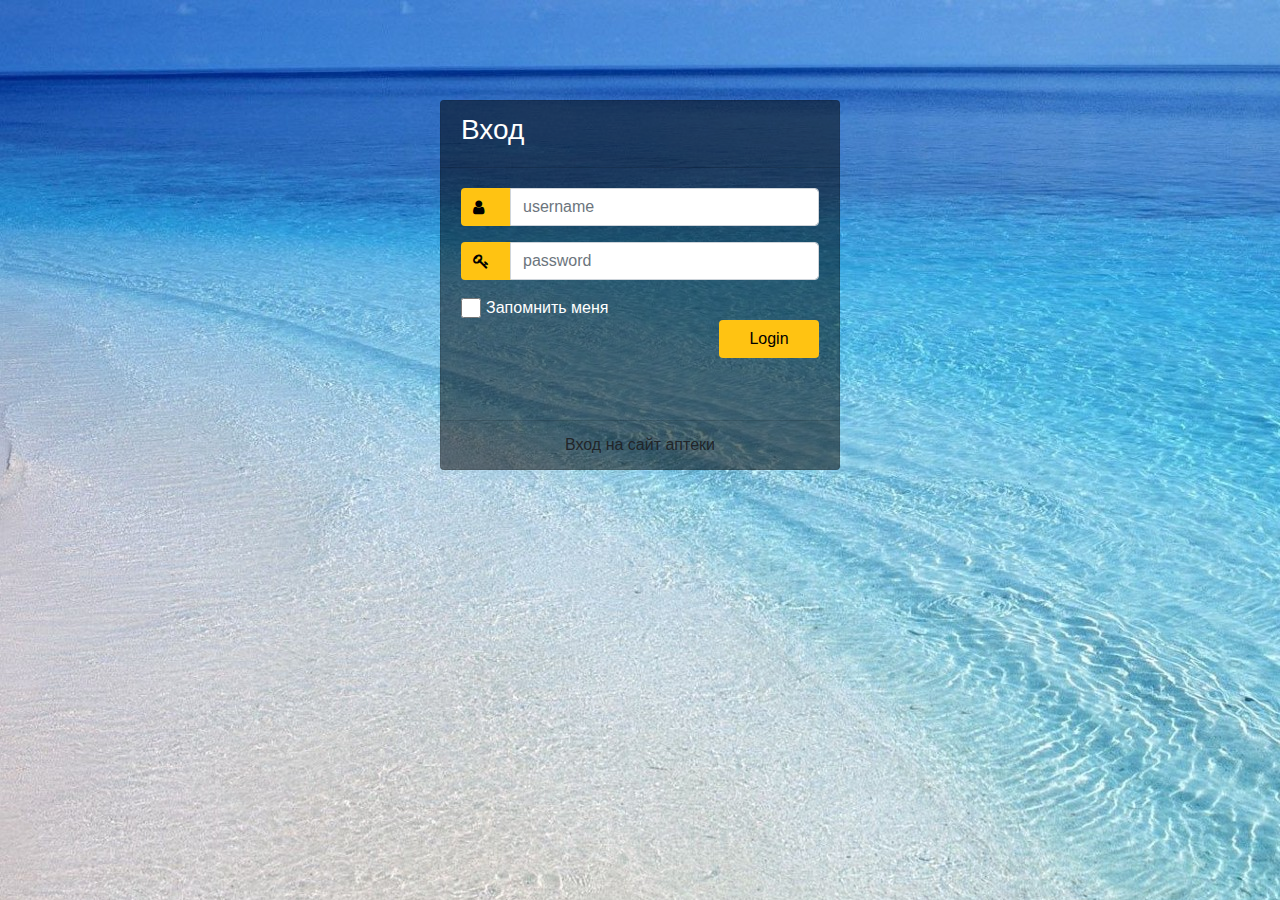
<file: index.html>
<!doctype html>
<html lang="en">
  <head>
    <!-- Required meta tags -->
    <meta charset="utf-8">
    <meta name="viewport" content="width=device-width, initial-scale=1, shrink-to-fit=no">
    <link rel="shortcut icon" href="img/favicon.png" type="image/x-icon">
    <!-- Bootstrap CSS -->
    <link rel="stylesheet" href="libs/bootstrap.min.css">
     <link rel="stylesheet" href="libs/font-awesome.min.css">
    <link rel="stylesheet" type="text/css" href="libs/style.css">

    <title>Вход</title>
  </head>
  <body class="singin">
    <div id="app">
      <div class="container">
        <div class="d-flex justify-content-center h-100">
          <div class="card">

            <div class="card-header">
              <h3>Вход</h3>
            </div>

            <div class="card-body">
              <form>
                <div class="input-group form-group">
                  <div class="input-group-prepend">
                    <span class="input-group-text"><i class="fa fa-user"></i></span>
                  </div>
                  <input type="text" v-model="username" class="form-control" placeholder="username">                  
                </div>
                <div class="input-group form-group">
                  <div class="input-group-prepend">
                    <span class="input-group-text"><i class="fa fa-key"></i></span>
                  </div>
                  <input type="password" v-model="password" class="form-control" placeholder="password">
                </div>
                <div class="row align-items-center remember">
                  <input type="checkbox">Запомнить меня</div>
                <div class="form-group">
                  <button type="button" value="Login" v-on:click="InputClick" class="btn float-right login_btn">Login</button>
                </div>
              </form>
            </div>

            <div class="card-footer">
              <div class="d-flex justify-content-center links">
                Вход на сайт аптеки
              </div>
            </div>


          </div>
        </div>
      </div>
    </div>



    <!-- Optional JavaScript -->
    <!-- jQuery first, then Popper.js, then Bootstrap JS -->
    <script lang="JavaScript" src="libs/jquery-3.3.1.min.js"></script>
    <script lang="JavaScript" src="libs/popper.min.js"></script>
    <script lang="JavaScript" src="libs/bootstrap.min.js"></script>
    <script lang="JavaScript" src="libs/vue.js"></script>
    <script type="text/javascript">
      var app = new Vue({
        el:"#app",
        data:{
          username:null,
          password:null,
          users: [
            {name:"Мария",login:"Maria",Password:"123",Role:"admin",id:1},
            {name:"Елена",login:"Elena",Password:"123",Role:"admin",id:2},
            {name:"Алина",login:"Alina",Password:"123",Role:"admin",id:3},
            {name:"Иван",login:"Ivan",Password:"123",Role:"user",id:4},
            {name:"Петр",login:"Petr",Password:"123",Role:"user",id:5},
            {name:"Сергей Васькин",login:"Serg",Password:"123",Role:"user",id:6},
            {name:"Василий Петров",login:"Vasiliy",Password:"123",Role:"user",id:7}
          ]

        },
        methods:{
          InputClick(){
            for(let i =0;i<this.users.length;i++){
              if(this.users[i].login.toLowerCase() === this.username.toLowerCase()){
                localStorage.setItem("activeUser", JSON.stringify(this.users[i]));
                window.location.href = "pages/main.html";
              }
            }
            
          },    
        },
        mounted(){
            localStorage.setItem("users", JSON.stringify(this.users));
          }

      })
    </script>
  </body>
</html>
</file>
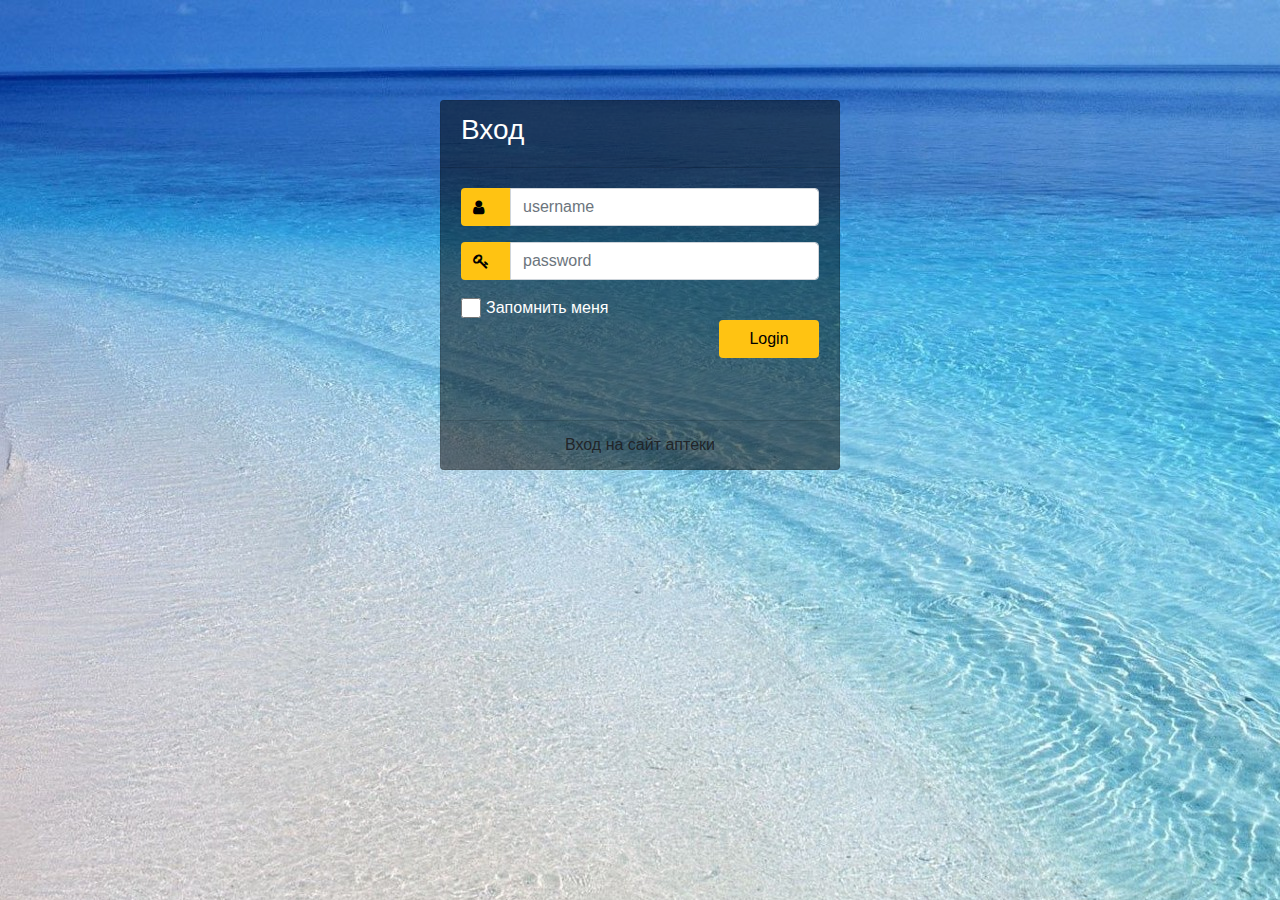
<file: pharmacy/index.html>
<!doctype html>
<html lang="en">
  <head>
    <!-- Required meta tags -->
    <meta charset="utf-8">
    <meta name="viewport" content="width=device-width, initial-scale=1, shrink-to-fit=no">
    <link rel="shortcut icon" href="img/favicon.png" type="image/x-icon">
    <!-- Bootstrap CSS -->
    <link rel="stylesheet" href="libs/bootstrap.min.css">
     <link rel="stylesheet" href="libs/font-awesome.min.css">
    <link rel="stylesheet" type="text/css" href="libs/style.css">

    <title>Вход</title>
  </head>
  <body class="singin">
    <div id="app">
      <div class="container">
        <div class="d-flex justify-content-center h-100">
          <div class="card">

            <div class="card-header">
              <h3>Вход</h3>
            </div>

            <div class="card-body">
              <form>
                <div class="input-group form-group">
                  <div class="input-group-prepend">
                    <span class="input-group-text"><i class="fa fa-user"></i></span>
                  </div>
                  <input type="text" v-model="username" class="form-control" placeholder="username">                  
                </div>
                <div class="input-group form-group">
                  <div class="input-group-prepend">
                    <span class="input-group-text"><i class="fa fa-key"></i></span>
                  </div>
                  <input type="password" v-model="password" class="form-control" placeholder="password">
                </div>
                <div class="row align-items-center remember">
                  <input type="checkbox">Запомнить меня</div>
                <div class="form-group">
                  <button type="button" value="Login" v-on:click="InputClick" class="btn float-right login_btn">Login</button>
                </div>
              </form>
            </div>

            <div class="card-footer">
              <div class="d-flex justify-content-center links">
                Вход на сайт аптеки
              </div>
            </div>


          </div>
        </div>
      </div>
    </div>



    <!-- Optional JavaScript -->
    <!-- jQuery first, then Popper.js, then Bootstrap JS -->
    <script lang="JavaScript" src="libs/jquery-3.3.1.min.js"></script>
    <script lang="JavaScript" src="libs/popper.min.js"></script>
    <script lang="JavaScript" src="libs/bootstrap.min.js"></script>
    <script lang="JavaScript" src="libs/vue.js"></script>
    <script type="text/javascript">
      var app = new Vue({
        el:"#app",
        data:{
          username:null,
          password:null,
          users: [
            {name:"Мария",login:"Maria",Password:"123",Role:"admin",id:1},
            {name:"Елена",login:"Elena",Password:"123",Role:"admin",id:2},
            {name:"Алина",login:"Alina",Password:"123",Role:"admin",id:3},
            {name:"Иван",login:"Ivan",Password:"123",Role:"user",id:4},
            {name:"Петр",login:"Petr",Password:"123",Role:"user",id:5},
            {name:"Сергей Васькин",login:"Serg",Password:"123",Role:"user",id:6},
            {name:"Василий Петров",login:"Vasiliy",Password:"123",Role:"user",id:7}
          ]

        },
        methods:{
          InputClick(){
            if(this.username == null || this.username == ""){
              alert("Укажите имея пользователя и пароль");
              return false;
            }
            for(let i =0;i<this.users.length;i++){
              if(this.users[i].login.toLowerCase() === this.username.toLowerCase()){
                  localStorage.setItem("activeUser", JSON.stringify(this.users[i]));
                  window.location.href = "pages/main.html";
              }                          
            }            
          },    
        },
        mounted(){
            localStorage.setItem("users", JSON.stringify(this.users));
          }

      })
    </script>
  </body>
</html>
</file>
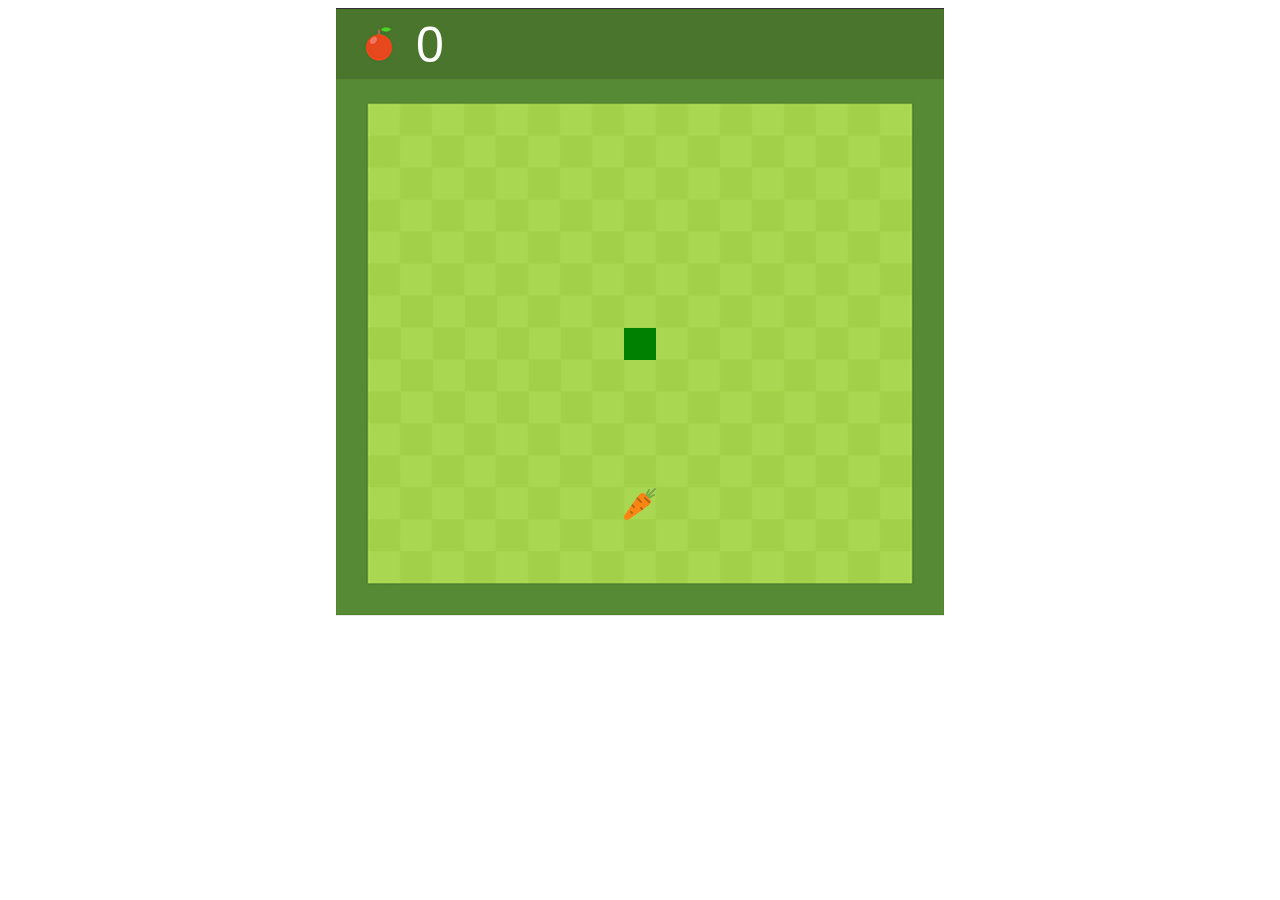
<file: snake/index.html>
<!DOCTYPE html>
<html>
<head>
	<meta charset="utf-8">
	<meta name="viewport" content="width=device-width, initial-scale=1.0">
	<meta http-equiv="X-UA-Compatible" content="ie=edgr">
	<title>Snake</title>
	<link rel="stylesheet" type="text/css" href="css/style.css">
</head>
<body>

<canvas id="game" width="608" height="609"></canvas>
<script type="text/javascript" src="js/game.js"></script>

</body>
</html>
</file>
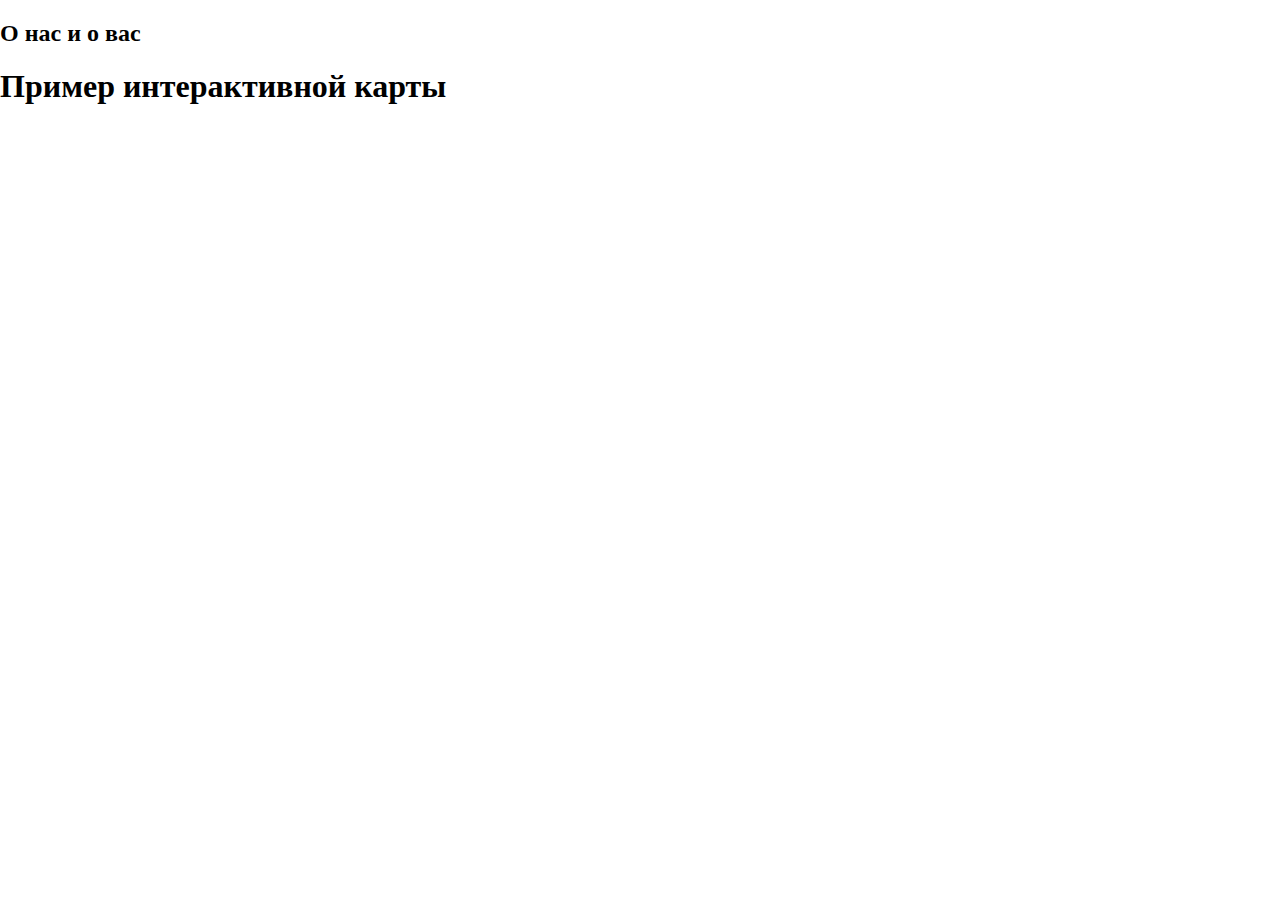
<file: About.html>
<!DOCTYPE html>
<html>
    <head>
        <meta charset="UTF-8">
        <title>Interaktive Map</title>
        <link rel="stylesheet" href="css/main.css">
    </head>

    <body>
        <h2> О нас и о вас </h2>

        <h1>Пример интерактивной карты</h1>

    <script src="libs/jquery.js"></script>  
    <script src="js/main.js"></script>  
    </body>
</html>
</file>
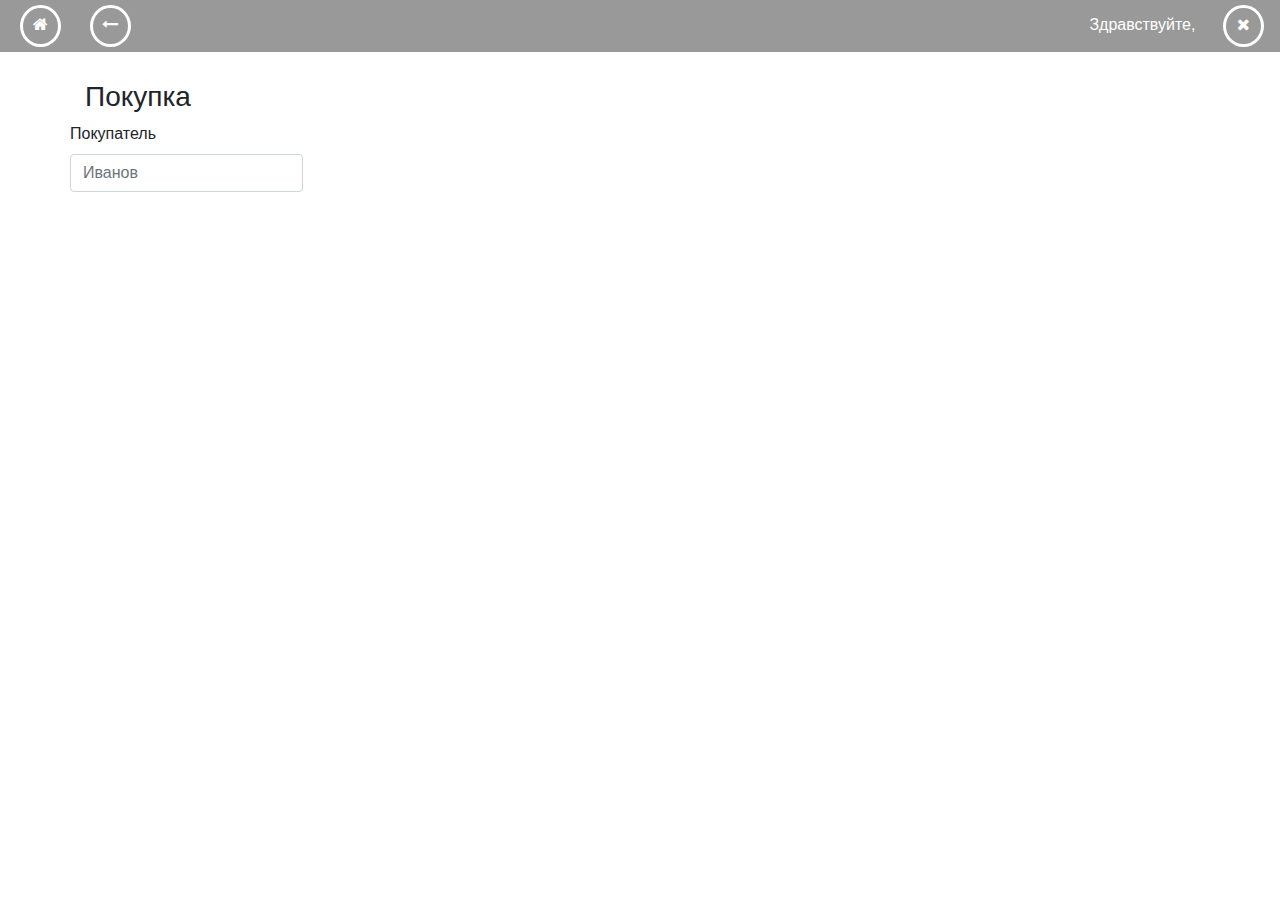
<file: pages/shop.html>
<!DOCTYPE html>
<html>
<head>
	<meta charset="utf-8">
    <meta name="viewport" content="width=device-width, initial-scale=1, shrink-to-fit=no">
    <link rel="shortcut icon" href="../img/favicon.png" type="image/x-icon">
    <!-- Bootstrap CSS -->
    <link rel="stylesheet" type="text/css" href="../libs/jquery-ui.min.css">
    <link rel="stylesheet" href="../libs/bootstrap.min.css">
     <link rel="stylesheet" href="../libs/font-awesome.min.css">
    <link rel="stylesheet" type="text/css" href="../libs/style.css">
    

	<title>Покупка</title>
</head>
<body>
<div id="app">
	<header>
		<nav class="mynavbar">
			<a href="main.html" class="btn-circle clr-white cursor-pointer navbar-a">
                    <i class="fa fa-home icon-size" title="Рабочий стол"></i>
                </a>
                <a href="main.html" class="btn-circle clr-white cursor-pointer navbar-a">
                    <i class="fa fa-long-arrow-left icon-size" title="Назад"></i>
                </a>

                <a href="../index.html" class="btn-circle clr-white cursor-pointer navbar-a float-right" style="    margin-right: 1rem">
                    <i class="fa fa-times icon-size" aria-hidden="true"></i>
                </a>

            <span class="float-right myhidden" style="padding:0.8rem 0.5rem 0 0;color:white">
                    Здравствуйте,
                    <strong>{{username}}</strong>
                </span>
		</nav>
	</header>
	<div class="container" style="padding-top: 80px;">
		<h3>Покупка</h3>
		<div class="row">
			<div class="form-group">
		    <label for="Input1">Покупатель</label>
		    <input type="text" class="form-control" id="Input1" placeholder="Иванов">
		  </div>
		</div>
	</div>

</div>
<!-- Optional JavaScript -->
    <!-- jQuery first, then Popper.js, then Bootstrap JS -->
    <script lang="JavaScript" src="../libs/jquery-3.3.1.min.js"></script>
    <script lang="JavaScript" src="../libs/jquery-ui.min.js"></script>
    <script lang="JavaScript" src="../libs/popper.min.js"></script>    
    <script lang="JavaScript" src="../libs/bootstrap.min.js"></script>
    <script lang="JavaScript" src="../libs/vue.js"></script>
    <script type="text/javascript">
    	var app = new Vue({
    		el:"#app",
    		data:{
    			username:null,
    			users:[],
    			autousers:[],
    		},
    		methods:{
    			getUser(){
    				this.user = JSON.parse(localStorage.getItem("activeUser"));
    				this.users = JSON.parse(localStorage.getItem("users"));
	    			this.username = this.user.name;
	    			for(let i=0;i<this.users.length;i++){
	    				if(this.users[i].Role === "user"){
	    					this.autousers.push(this.users[i].name);
	    				}
	    			}
    			}
    		},
    		mounted(){
    			this.getUser();
    		}

    	})
		$(function() {
		  var myArray = ["Человек", "самые популярные", "Мини-словарик"];
		  $('#Input1').autocomplete({
		    source: app.autousers
		  });
		});
    	

    </script>
</body>
</html>
</file>
<file: libs/style.css>
@media screen and (max-width: 480px){
    .myhidden{
        display: none;
    }
    h4{
        font-size: 1.2rem;
    }
    .img-modal {
        max-height: 360px;
        max-width: 360px;
        margin-left: auto;
        margin-right: auto;
        width: auto;
    }
}
@media only screen and (min-width:481px) {
    .img-modal {
        max-height: 600px;
        max-width: 500px;
        margin-left: auto;
        margin-right: auto;
        width: auto;
    }
}
html,body{
background-size: cover;
background-repeat: no-repeat;
height: 100%;
position: fixed;
overflow-y: scroll;
top: 0;
bottom: 0;
left: 0;
right: 0;
font-family: 'Numans', sans-serif;
}
.singin{
    background-image:url('../img/sea.jpg');
    
}
.container{
height: 100%;
align-content: center;
}
.card{
height: 370px;
margin-top: 100px;
margin-bottom: 30px;
width: 400px;
background-color: rgba(0,0,0,0.5) !important;
}
.card-header h3{
color: white;
}
.input-group-prepend span{
width: 50px;
background-color: #FFC312;
color: black;
border:0 !important;
}
input:focus{
outline: 0 0 0 0  !important;
box-shadow: 0 0 0 0 !important;

}
.remember{
color: white;
}
.remember input
{
width: 20px;
height: 20px;
margin-left: 15px;
margin-right: 5px;
}
.login_btn{
color: black;
background-color: #FFC312;
width: 100px;
}
.login_btn:hover{
color: black;
background-color: white;
}
.mynavbar{
    background-color: black;
    background-color: rgba(0,0,0,.4);
    position: fixed;
    width: 100%;
    top: 0;
    z-index: 9999999;
    display: block;
    transition: 2s;
}
.navbar-a {
    margin: 5px;
    margin-left: 20px;
}
.btn-circle {
    background-color: white;
    background-color: rgba(0,0,0,0);
    border-radius: 50%;
    padding: .3rem .3rem .2rem .3rem;
    text-align: center;
    vertical-align: middle;
    display: inline-block;
    border-width: 2px;
    transition: .7s;
}
.clr-white {
    color: #fff;
    border: solid 3px #fff;
    border-color: #fff;
}
.clr-white:hover{
    color: #fff;
    background-color: #000;
}
.icon-size{
	width: 25px;
    height: 25px;
}
.navbar-a {
    margin: 5px;
    margin-left: 20px;
}
.main-img{
	background-position: left bottom;
	background-size: cover;
	background-repeat: no-repeat;
	background-attachment: fixed;
    height: 100%;
    top: 0;
    bottom: 0;
    left: 0;
    right: 0;
    position: fixed;
    overflow-y: scroll;
}
.clr-pal-desktop {
    color: #fff;
    border: solid 4px #fff;
    border-color: #fff;
    box-shadow: 1px 1px 3px #666, -1px -1px 3px #cfcfcf, 1px 1px #666, -1px -1px #cfcfcf;
}
.btn-circle-lg {
    padding: 1.4rem 1.4rem 1.4rem 1.4rem;
}
.title-icon {
    font-size: 15pt;
    text-shadow: 1px 1px 3px #666, -1px -1px 3px #000, 1px 1px #666, -1px -1px #000;
    color: #fff;
}
.icon-color {
    text-shadow: 1px 1px 3px #666, -1px -1px 3px #000, 1px 1px #666, -1px -1px #000;
    color: #fff;
    height: 46px;
    width: 46px;
}
.widget-item {
    margin: 0 0 1rem 0;
    text-align: center;
    transition: .3s;
    border: dotted 1px transparent;
    padding-bottom: 30px;
}
.widget-item:hover {
    background-color: white;
    background-color: rgba(0,0,0,0.2);
    border-style: dotted;
    border-color: white;
    border-radius: 6px; 
}
</file>
<file: pharmacy/libs/style.css>
@media screen and (max-width: 480px){
    .myhidden{
        display: none;
    }
    h4{
        font-size: 1.2rem;
    }
    .img-modal {
        max-height: 360px;
        max-width: 360px;
        margin-left: auto;
        margin-right: auto;
        width: auto;
    }
}
@media only screen and (min-width:481px) {
    .img-modal {
        max-height: 600px;
        max-width: 500px;
        margin-left: auto;
        margin-right: auto;
        width: auto;
    }
}
html,body{
background-size: cover;
background-repeat: no-repeat;
height: 100%;
position: fixed;
overflow-y: scroll;
top: 0;
bottom: 0;
left: 0;
right: 0;
font-family: 'Numans', sans-serif;
}
.singin{
    background-image:url('../img/sea.jpg');
    
}
.container{
height: 100%;
align-content: center;
}
.card{
height: 370px;
margin-top: 100px;
margin-bottom: 30px;
width: 400px;
background-color: rgba(0,0,0,0.5) !important;
}
.card-header h3{
color: white;
}
.input-group-prepend span{
width: 50px;
background-color: #FFC312;
color: black;
border:0 !important;
}
input:focus{
outline: 0 0 0 0  !important;
box-shadow: 0 0 0 0 !important;

}
.remember{
color: white;
}
.remember input
{
width: 20px;
height: 20px;
margin-left: 15px;
margin-right: 5px;
}
.login_btn{
color: black;
background-color: #FFC312;
width: 100px;
}
.login_btn:hover{
color: black;
background-color: white;
}
.mynavbar{
    background-color: black;
    background-color: rgba(0,0,0,.4);
    position: fixed;
    width: 100%;
    top: 0;
    z-index: 9999999;
    display: block;
    transition: 2s;
}
.navbar-a {
    margin: 5px;
    margin-left: 20px;
}
.btn-circle {
    background-color: white;
    background-color: rgba(0,0,0,0);
    border-radius: 50%;
    padding: .3rem .3rem .2rem .3rem;
    text-align: center;
    vertical-align: middle;
    display: inline-block;
    border-width: 2px;
    transition: .7s;
}
.clr-white {
    color: #fff;
    border: solid 3px #fff;
    border-color: #fff;
}
.clr-white:hover{
    color: #fff;
    background-color: #000;
}
.icon-size{
	width: 25px;
    height: 25px;
}
.navbar-a {
    margin: 5px;
    margin-left: 20px;
}
.main-img{
	background-position: left bottom;
	background-size: cover;
	background-repeat: no-repeat;
	background-attachment: fixed;
    height: 100%;
    top: 0;
    bottom: 0;
    left: 0;
    right: 0;
    position: fixed;
    overflow-y: scroll;
}
.clr-pal-desktop {
    color: #fff;
    border: solid 4px #fff;
    border-color: #fff;
    box-shadow: 1px 1px 3px #666, -1px -1px 3px #cfcfcf, 1px 1px #666, -1px -1px #cfcfcf;
}
.btn-circle-lg {
    padding: 1.4rem 1.4rem 1.4rem 1.4rem;
}
.title-icon {
    font-size: 15pt;
    text-shadow: 1px 1px 3px #666, -1px -1px 3px #000, 1px 1px #666, -1px -1px #000;
    color: #fff;
}
.icon-color {
    text-shadow: 1px 1px 3px #666, -1px -1px 3px #000, 1px 1px #666, -1px -1px #000;
    color: #fff;
    height: 46px;
    width: 46px;
}
.widget-item {
    margin: 0 0 1rem 0;
    text-align: center;
    transition: .3s;
    border: dotted 1px transparent;
    padding-bottom: 30px;
}
.widget-item:hover {
    background-color: white;
    background-color: rgba(0,0,0,0.2);
    border-style: dotted;
    border-color: white;
    border-radius: 6px; 
}
</file>
<file: snake/css/style.css>
canvas{
	display: block;
	margin: 0 auto;
}
</file>
<file: css/main.css>
body {
    margin: 0;
    padding: 0;
}
.map {
    position: relative;
    text-align: center;
}

svg{
    position: absolute;
    top: 0;
    left: 0;
    height: 100%;
    width: 100%;
}
.part{
    fill: red;
    opacity: .3;
}

.part:hover{
    transition: opacity .2s ease;
    opacity: .7;
    cursor: pointer;
}

.description{
    display: none;
    position: absolute;
    padding: 20px;
    box-sizing: border-box;
    width: 300px;
    height: 400px;
    box-shadow: 0 0 32px 10px #ccc;
    left: 50px;
    bottom: 30%;
}

.description img{
    width: 250px;
    margin-bottom: 20px;
}
</file>
